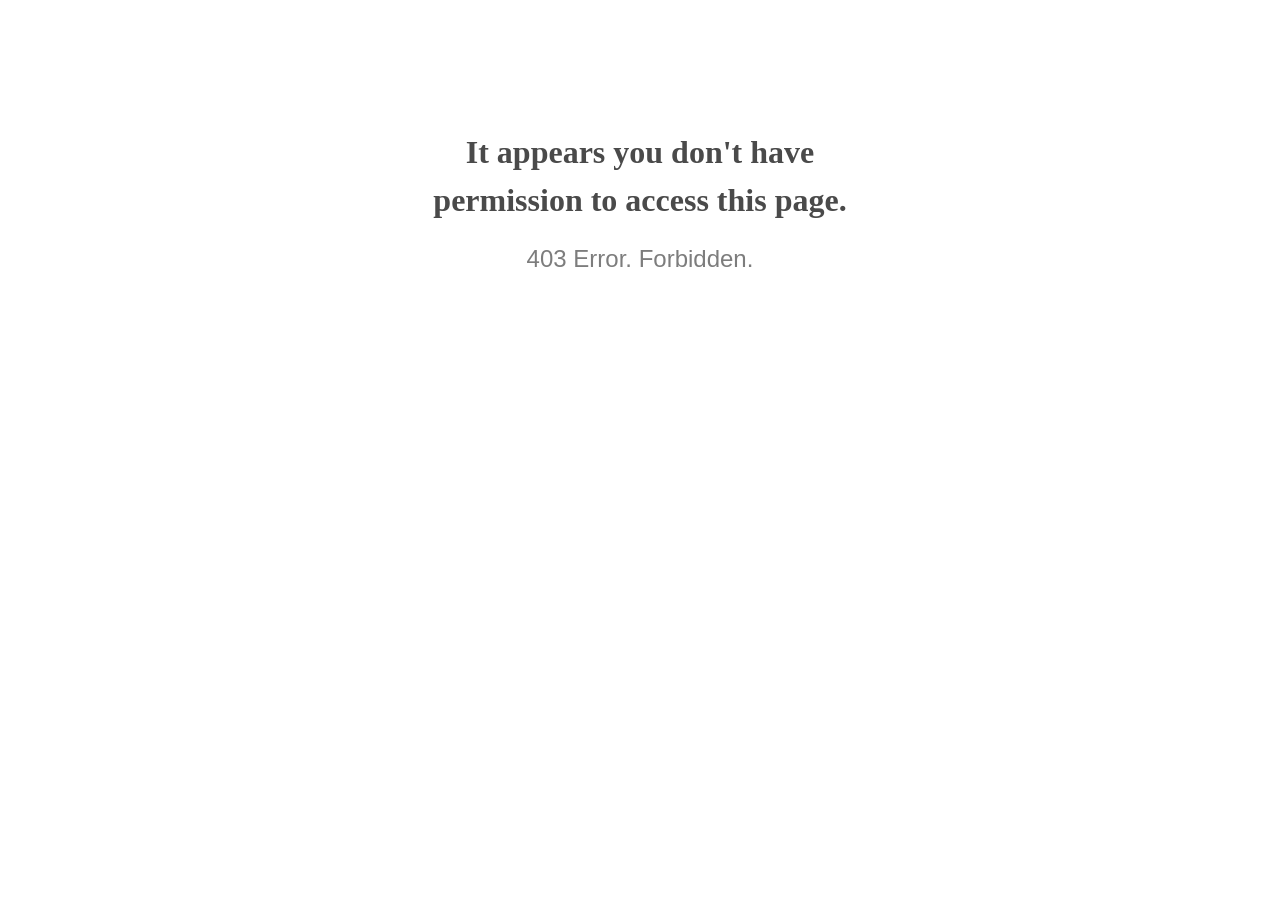
<file: wp-content/plugins/jetpack/jetpack_vendor/automattic/woocommerce-analytics/build/index.html>
<!doctype html>
<html lang="en">
<head>
  <meta charset="utf-8">
  <meta http-equiv="x-ua-compatible" content="ie=edge">
  <title>403 Error</title>
  <meta name="viewport" content="width=device-width, initial-scale=1">
  <meta name="robots" content="noindex, nofollow">
  <style>
    @media screen and (max-width:500px) {
      body { font-size: .6em; } 
    }
  </style>
</head>

<body style="text-align: center;">

  <h1 style="font-family: Georgia, serif; color: #4a4a4a; margin-top: 4em; line-height: 1.5;">
    It appears you don't have<br>permission to access this&nbsp;page.
  </h1>
  
  <h2 style="  font-family: Verdana, sans-serif; color: #7d7d7d; font-weight: 300;">
    403 Error. Forbidden.
  </h2>
  
</body>

</html>
</file>
